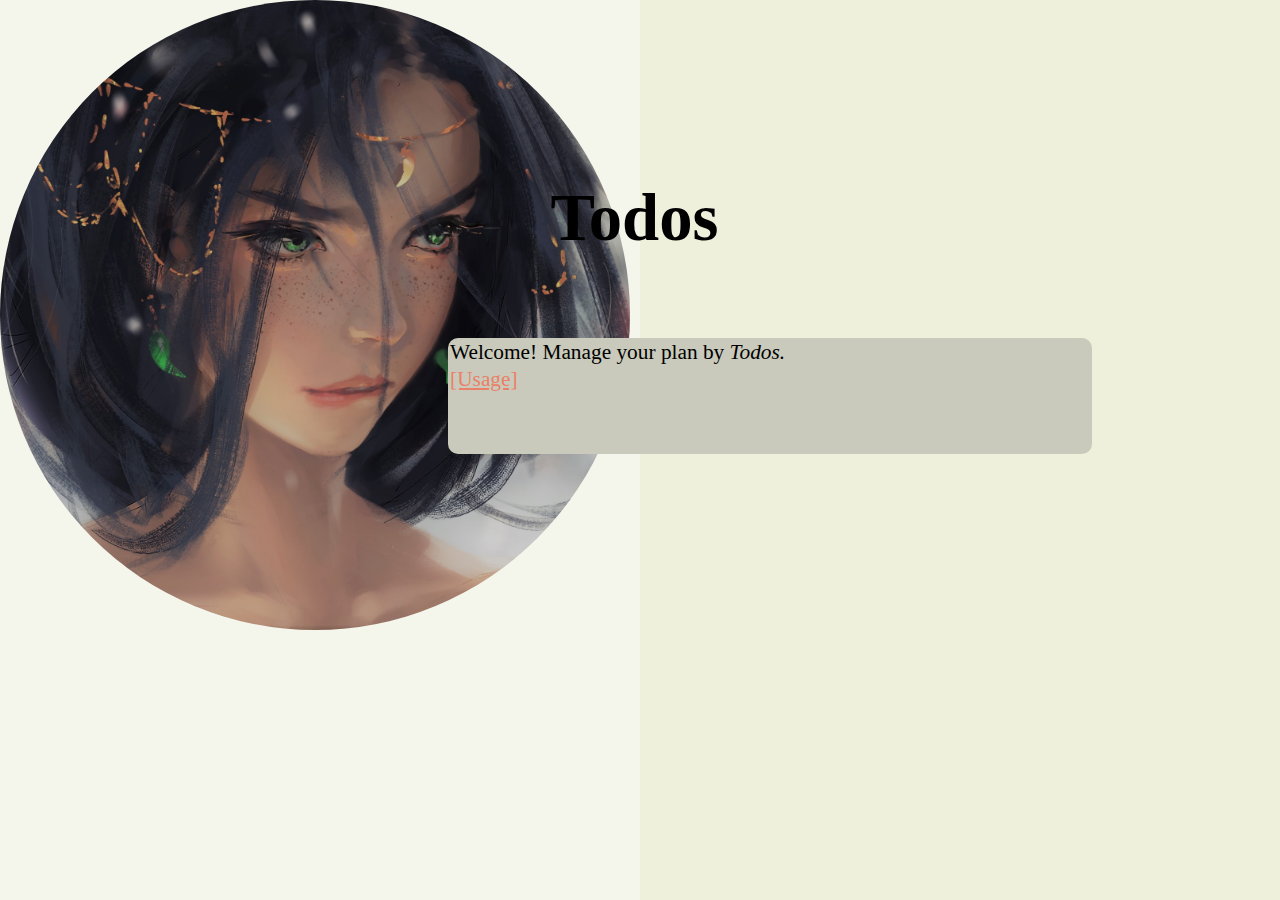
<file: assets/index.html>
<!DOCTYPE html>
<html>

<head>
    <title>Todos</title>
    <meta http-equiv="Content-Type" content="text/html; charset=utf-8" />
    <link href="css/main.css" type="text/css" rel="stylesheet" media="screen" />
    <link rel="shortcut icon" href="images/ai.ico" />
    <script src="http://ajax.googleapis.com/ajax/libs/jquery/1.8.0/jquery.min.js"></script>
    <script src="js/index.js" defer="defer"></script>
</head>

<body>

    <div id="left-part"></div>
    <div id="right-part"></div>
    <div class="middle-part">
        <h1>Todos</h1>
        <div id="description">
            <div class="welcome">Welcome! Manage your plan by
                <em>Todos. </em>
            </div>
            <div id="usage">[Usage]</div>
            <div id="usage-block">
                ssssssssss
            </div>
        </div>
    </div>
    </div>
    <img class="logo" src="images/ai.jpg" alt="logo"></img>
</body>
</html>
</file>
<file: assets/css/main.css>
html {
    margin: 0;
    padding: 0;
    height: 100%;
    width: 100%;
}

body {
    margin: 0;
    padding: 0;
    height: 100%;
    width: 100%;
}

h1 {
    position: absolute;
    top: -10%;
    margin-left: 8%;
    padding: 0;
    font-size: 50pt;
}

#description {
    position: absolute;
    top: 35%;
    height: 19%;
    width: 50%;
    padding: 0;
    margin: 0;
    font-size: 16pt;
    background-color: #C9CABB;
    border: 2px solid #C9CABB;
    border-radius: 10px 10px 10px 10px ;
}

#left-part {
    position: absolute;
    margin: 0;
    padding: 0;
    z-index: -1;
    background-color: #F5F6EB;
    height: 100%;
    width: 50%;
}

#right-part {
    position: absolute;
    margin: 0;
    padding: 0;
    z-index: -1;
    margin-left: 50%;
    background-color: #EFF0DC;
    height: 100%;
    width: 50%;
}

.welcome {
    padding: 0;
    margin: 0;
    width: 100%;
}

.logo {
    border-radius: 50%;
    height: 70%;
}

.middle-part {
    position: absolute;
    left: 35%;
    top: 20%;
    height: 50%;
    width: 100%;
}

#usage {
    position: absolute;
    left: -0.3%;
    margin-top: 30%;
    height: 100%;
    width: 100%;
    background-color: #C9CABB;
    border: 2px solid #C9CABB;
    border-radius: 0 0 10px 10px;
    text-decoration-color: #EA8068;
    color: #EA8068;
    padding: 0;
    margin: 0;
    text-decoration: underline;
    cursor: pointer;
    transition: 0.2;
}

#usage:hover {
    text-decoration-color: #EE856A;
    color: #EE856A;
    transform: font-size scale(1.1);
    font-weight: bold;
}

#usage-block {
    position: absolute;
    left: -0.3%;
    padding: 0;
    margin: 8% 0 0 0;
    height: auto;
    width: 100%;
    background-color: #C9CABB;
    border: 2px solid #C9CABB;
    border-radius: 0 0 10px 10px;
}
</file>
